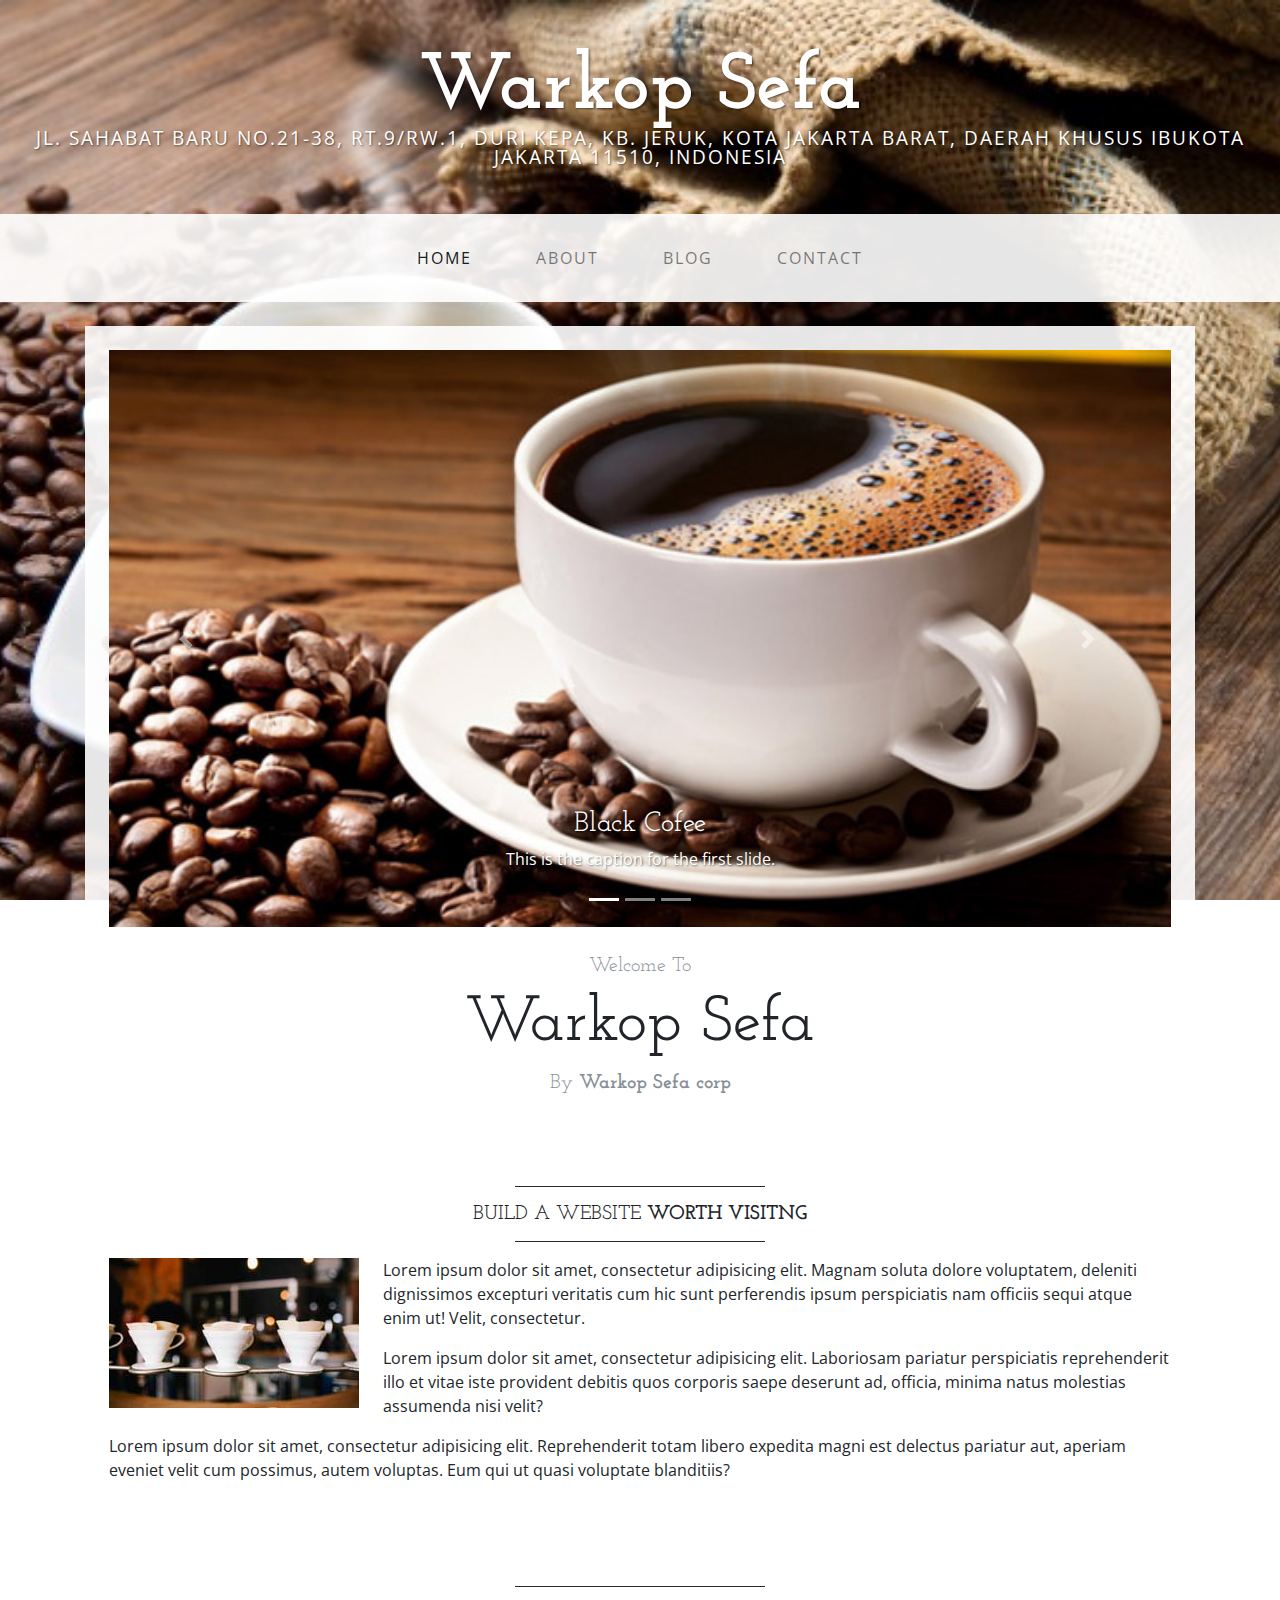
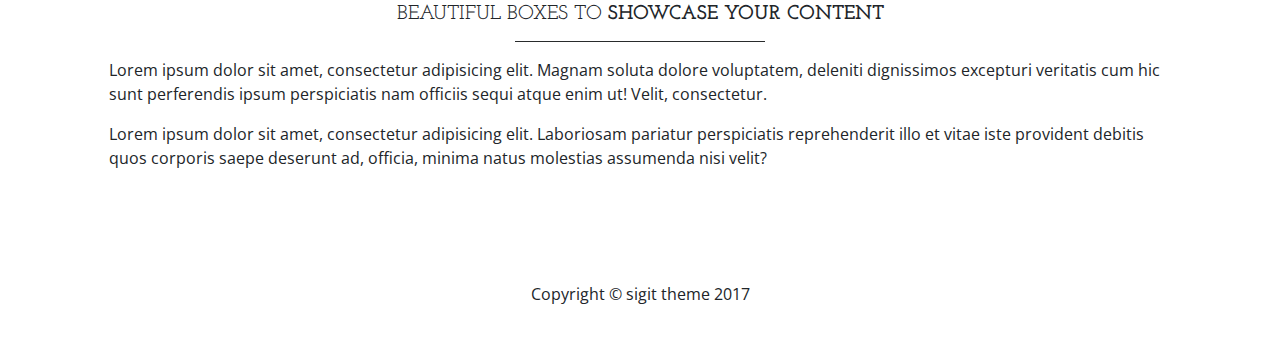
<file: index.html>
<!DOCTYPE html>
<html lang="en">

  <head>

    <meta charset="utf-8">
    <meta name="viewport" content="width=device-width, initial-scale=1, shrink-to-fit=no">
    <meta name="description" content="">
    <meta name="author" content="">

    <title>Warkop Sefa</title>

    <!-- Bootstrap core CSS -->
    <link href="assets/css/bootstrap.min.css" rel="stylesheet">

    <!-- Custom fonts for this template -->
    <link href="https://fonts.googleapis.com/css?family=Open+Sans:300italic,400italic,600italic,700italic,800italic,400,300,600,700,800" rel="stylesheet" type="text/css">
    <link href="https://fonts.googleapis.com/css?family=Josefin+Slab:100,300,400,600,700,100italic,300italic,400italic,600italic,700italic" rel="stylesheet" type="text/css">

    <!-- Custom styles for this template -->
    <link href="assets/css/style.css" rel="stylesheet">

  </head>

  <body>

    <div class="tagline-upper text-center text-heading text-shadow text-white mt-5 d-none d-lg-block">Warkop Sefa</div>
    <div class="tagline-lower text-center text-expanded text-shadow text-uppercase text-white mb-5 d-none d-lg-block">Jl. Sahabat Baru No.21-38, RT.9/RW.1, Duri Kepa, Kb. Jeruk, Kota Jakarta Barat, Daerah Khusus Ibukota Jakarta 11510, Indonesia</div>

    <!-- Navigation -->
    <nav class="navbar navbar-expand-lg navbar-light bg-faded py-lg-4">
      <div class="container">
        <a class="navbar-brand text-uppercase text-expanded font-weight-bold d-lg-none" href="#"></a>
        <button class="navbar-toggler" type="button" data-toggle="collapse" data-target="#navbarResponsive" aria-controls="navbarResponsive" aria-expanded="false" aria-label="Toggle navigation">
          <span class="navbar-toggler-icon"></span>
        </button>
        <div class="collapse navbar-collapse" id="navbarResponsive">
          <ul class="navbar-nav mx-auto">
            <li class="nav-item active px-lg-4">
              <a class="nav-link text-uppercase text-expanded" href="index.html">Home
                <span class="sr-only">(current)</span>
              </a>
            </li>
            <li class="nav-item px-lg-4">
              <a class="nav-link text-uppercase text-expanded" href="about.html">About</a>
            </li>
            <li class="nav-item px-lg-4">
              <a class="nav-link text-uppercase text-expanded" href="blog.html">Blog</a>
            </li>
            <li class="nav-item px-lg-4">
              <a class="nav-link text-uppercase text-expanded" href="contact.html">Contact</a>
            </li>
          </ul>
        </div>
      </div>
    </nav>

    <div class="container">

      <div class="bg-faded p-4 my-4">
        <!-- Image Carousel -->
        <div id="carouselExampleIndicators" class="carousel slide" data-ride="carousel">
          <ol class="carousel-indicators">
            <li data-target="#carouselExampleIndicators" data-slide-to="0" class="active"></li>
            <li data-target="#carouselExampleIndicators" data-slide-to="1"></li>
            <li data-target="#carouselExampleIndicators" data-slide-to="2"></li>
          </ol>
          <div class="carousel-inner" role="listbox">
            <div class="carousel-item active">
              <img class="d-block img-fluid w-100" src="assets/img/coffeitem.jpg" alt="">
              <div class="carousel-caption d-none d-md-block">
                <h3 class="text-shadow">Black Cofee</h3>
                <p class="text-shadow">This is the caption for the first slide.</p>
              </div>
            </div>
            <div class="carousel-item">
              <img class="d-block img-fluid w-100" src="assets/img/coffeelate.jpg" alt="">
              <div class="carousel-caption d-none d-md-block">
                <h3 class="text-shadow">Cofee Late</h3>
                <p class="text-shadow">This is the caption for the second slide.</p>
              </div>
            </div>
            <div class="carousel-item">
              <img class="d-block img-fluid w-100" src="assets/img/mocachino.jpg" alt="">
              <div class="carousel-caption d-none d-md-block">
                <h3 class="text-shadow">Mochacino</h3>
                <p class="text-shadow">This is the caption for the third slide.</p>
              </div>
            </div>
          </div>
          <a class="carousel-control-prev" href="#carouselExampleIndicators" role="button" data-slide="prev">
            <span class="carousel-control-prev-icon" aria-hidden="true"></span>
            <span class="sr-only">Previous</span>
          </a>
          <a class="carousel-control-next" href="#carouselExampleIndicators" role="button" data-slide="next">
            <span class="carousel-control-next-icon" aria-hidden="true"></span>
            <span class="sr-only">Next</span>
          </a>
        </div>
        <!-- Welcome Message -->
        <div class="text-center mt-4">
          <div class="text-heading text-muted text-lg">Welcome To</div>
          <h1 class="my-2">Warkop Sefa</h1>
          <div class="text-heading text-muted text-lg">By
            <strong>Warkop Sefa corp</strong>
          </div>
        </div>
      </div>

      <div class="bg-faded p-4 my-4">
        <hr class="divider">
        <h2 class="text-center text-lg text-uppercase my-0">Build a website
          <strong>worth visitng</strong>
        </h2>
        <hr class="divider">
        <img class="img-fluid float-left mr-4 d-none d-lg-block" src="assets/img/intro-pic.jpg" alt="">
        <p>Lorem ipsum dolor sit amet, consectetur adipisicing elit. Magnam soluta dolore voluptatem, deleniti dignissimos excepturi veritatis cum hic sunt perferendis ipsum perspiciatis nam officiis sequi atque enim ut! Velit, consectetur.</p>
        <p>Lorem ipsum dolor sit amet, consectetur adipisicing elit. Laboriosam pariatur perspiciatis reprehenderit illo et vitae iste provident debitis quos corporis saepe deserunt ad, officia, minima natus molestias assumenda nisi velit?</p>
        <p>Lorem ipsum dolor sit amet, consectetur adipisicing elit. Reprehenderit totam libero expedita magni est delectus pariatur aut, aperiam eveniet velit cum possimus, autem voluptas. Eum qui ut quasi voluptate blanditiis?</p>
      </div>

      <div class="bg-faded p-4 my-4">
        <hr class="divider">
        <h2 class="text-center text-lg text-uppercase my-0">Beautiful boxes to
          <strong>showcase your content</strong>
        </h2>
        <hr class="divider">
        <p>Lorem ipsum dolor sit amet, consectetur adipisicing elit. Magnam soluta dolore voluptatem, deleniti dignissimos excepturi veritatis cum hic sunt perferendis ipsum perspiciatis nam officiis sequi atque enim ut! Velit, consectetur.</p>
        <p>Lorem ipsum dolor sit amet, consectetur adipisicing elit. Laboriosam pariatur perspiciatis reprehenderit illo et vitae iste provident debitis quos corporis saepe deserunt ad, officia, minima natus molestias assumenda nisi velit?</p>
      </div>

    </div>
    <!-- /.container -->

    <footer class="bg-faded text-center py-5">
      <div class="container">
        <p class="m-0">Copyright &copy; sigit theme 2017</p>
      </div>
    </footer>

    <!-- Bootstrap core JavaScript -->
    <script src="assets/jquery/jquery.min.js"></script>
    <script src="assets/jquery/popper.min.js"></script>
    <script src="assets/jquery/bootstrap.min.js"></script>

  </body>

</html>
</file>
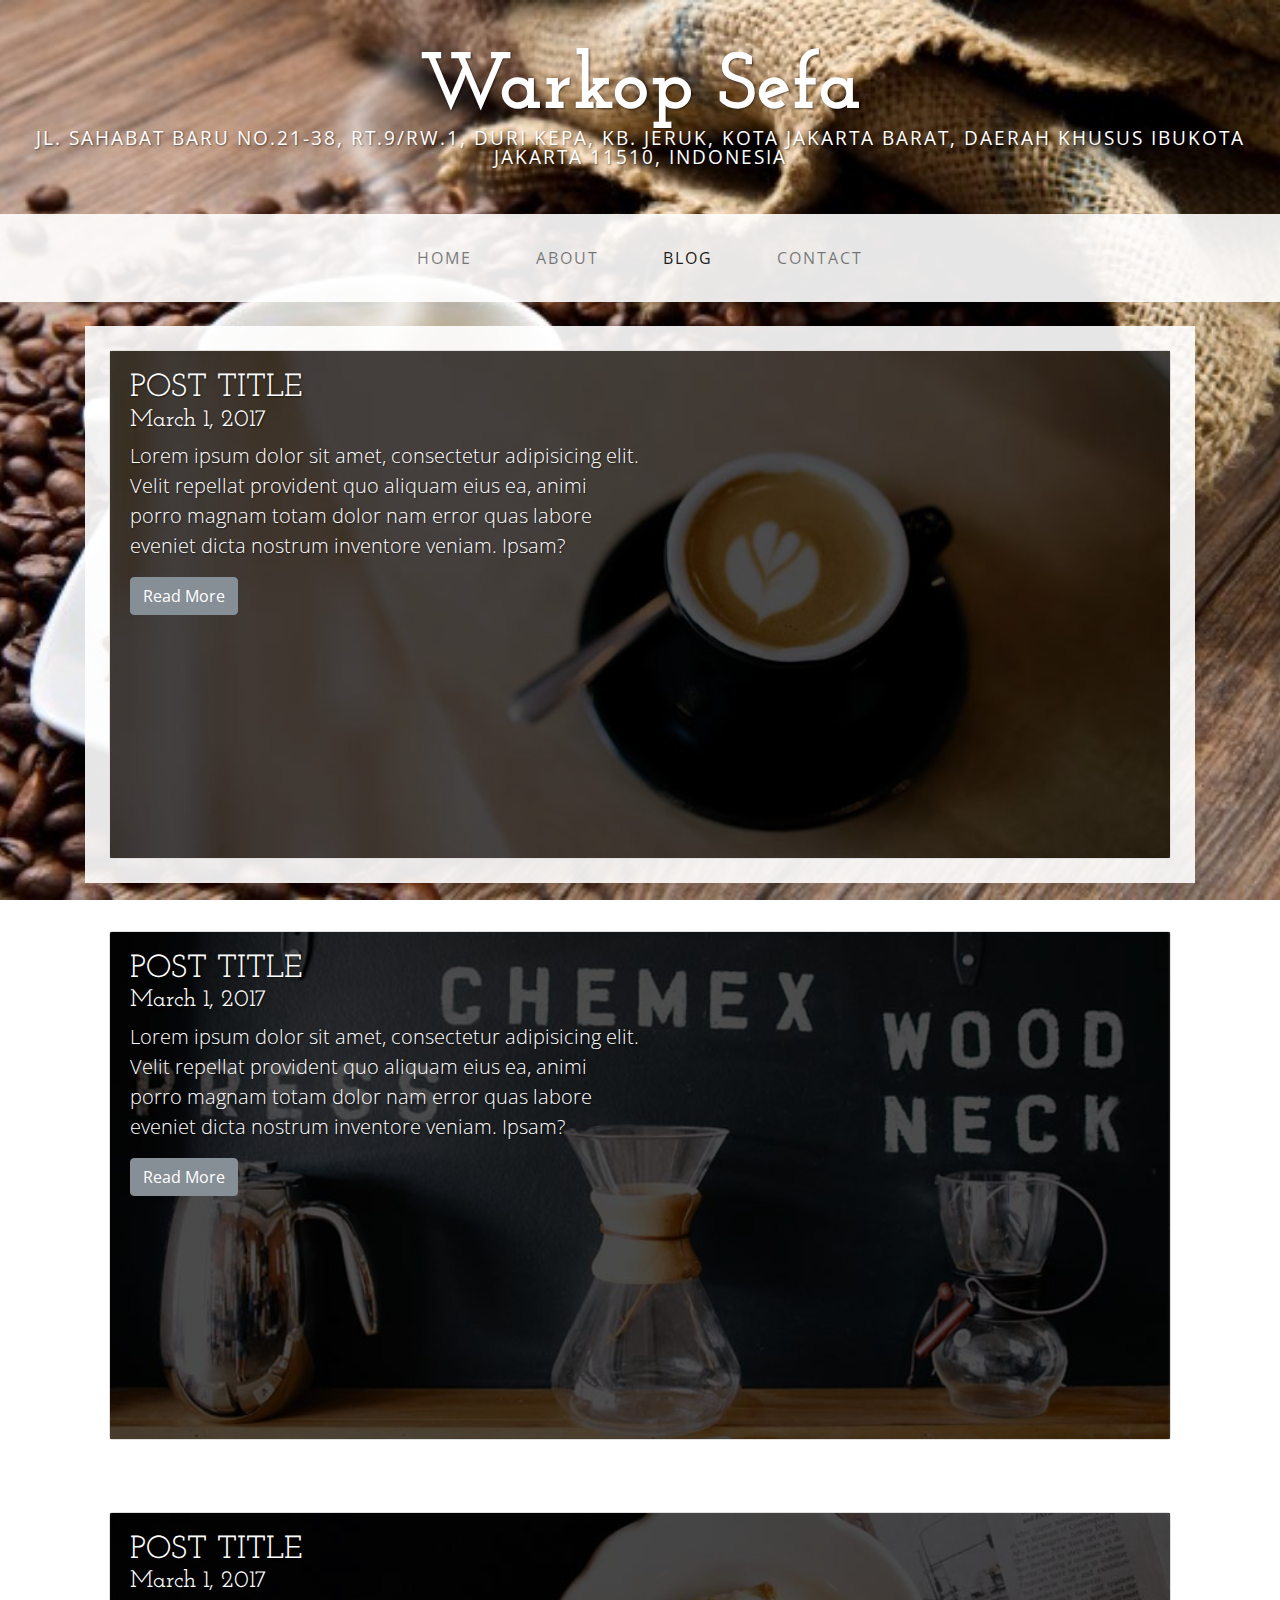
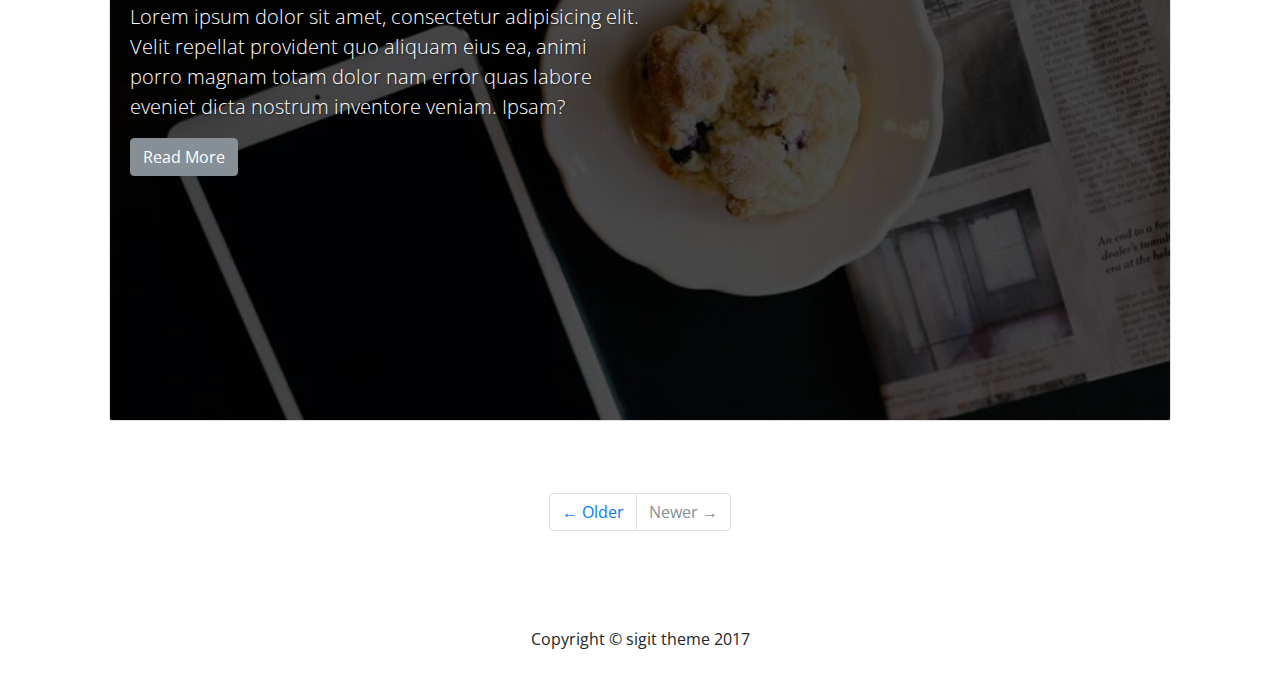
<file: blog.html>
<!DOCTYPE html>
<html lang="en">

  <head>

    <meta charset="utf-8">
    <meta name="viewport" content="width=device-width, initial-scale=1, shrink-to-fit=no">
    <meta name="description" content="">
    <meta name="author" content="">

    <title>Warkop Sefa</title>

    <!-- Bootstrap core CSS -->
    <link href="assets/css/bootstrap.min.css" rel="stylesheet">

    <!-- Custom fonts for this template -->
    <link href="https://fonts.googleapis.com/css?family=Open+Sans:300italic,400italic,600italic,700italic,800italic,400,300,600,700,800" rel="stylesheet" type="text/css">
    <link href="https://fonts.googleapis.com/css?family=Josefin+Slab:100,300,400,600,700,100italic,300italic,400italic,600italic,700italic" rel="stylesheet" type="text/css">

    <!-- Custom styles for this template -->
    <link href="assets/css/style.css" rel="stylesheet">

  </head>

  <body>

    <div class="tagline-upper text-center text-heading text-shadow text-white mt-5 d-none d-lg-block">Warkop Sefa</div>
    <div class="tagline-lower text-center text-expanded text-shadow text-uppercase text-white mb-5 d-none d-lg-block">Jl. Sahabat Baru No.21-38, RT.9/RW.1, Duri Kepa, Kb. Jeruk, Kota Jakarta Barat, Daerah Khusus Ibukota Jakarta 11510, Indonesia</div>

    <!-- Navigation -->
    <nav class="navbar navbar-expand-lg navbar-light bg-faded py-lg-4">
      <div class="container">
        <a class="navbar-brand text-uppercase text-expanded font-weight-bold d-lg-none" href="#"></a>
        <button class="navbar-toggler" type="button" data-toggle="collapse" data-target="#navbarResponsive" aria-controls="navbarResponsive" aria-expanded="false" aria-label="Toggle navigation">
          <span class="navbar-toggler-icon"></span>
        </button>
        <div class="collapse navbar-collapse" id="navbarResponsive">
          <ul class="navbar-nav mx-auto">
            <li class="nav-item px-lg-4">
              <a class="nav-link text-uppercase text-expanded" href="index.html">Home
                <span class="sr-only">(current)</span>
              </a>
            </li>
            <li class="nav-item px-lg-4">
              <a class="nav-link text-uppercase text-expanded" href="about.html">About</a>
            </li>
            <li class="nav-item active px-lg-4">
              <a class="nav-link text-uppercase text-expanded" href="blog.html">Blog</a>
            </li>
            <li class="nav-item px-lg-4">
              <a class="nav-link text-uppercase text-expanded" href="contact.html">Contact</a>
            </li>
          </ul>
        </div>
      </div>
    </nav>

    <div class="container">

      <div class="bg-faded p-4 my-4">
        <div class="card card-inverse">
          <img class="card-img img-fluid w-100" src="assets/img/slide-1.jpg" alt="">
          <div class="card-img-overlay bg-overlay">
            <h2 class="card-title text-shadow text-white text-uppercase mb-0">Post Title</h2>
            <h4 class="text-shadow text-white">March 1, 2017</h4>
            <p class="lead card-text text-shadow text-white w-50 d-none d-lg-block">Lorem ipsum dolor sit amet, consectetur adipisicing elit. Velit repellat provident quo aliquam eius ea, animi porro magnam totam dolor nam error quas labore eveniet dicta nostrum inventore veniam. Ipsam?</p>
            <a href="#" class="btn btn-secondary">Read More</a>
          </div>
        </div>
      </div>

      <div class="bg-faded p-4 my-4">
        <div class="card card-inverse">
          <img class="card-img img-fluid w-100" src="assets/img/slide-2.jpg" alt="">
          <div class="card-img-overlay bg-overlay">
            <h2 class="card-title text-shadow text-white text-uppercase mb-0">Post Title</h2>
            <h4 class="text-shadow text-white">March 1, 2017</h4>
            <p class="lead card-text text-shadow text-white w-50 d-none d-lg-block">Lorem ipsum dolor sit amet, consectetur adipisicing elit. Velit repellat provident quo aliquam eius ea, animi porro magnam totam dolor nam error quas labore eveniet dicta nostrum inventore veniam. Ipsam?</p>
            <a href="#" class="btn btn-secondary">Read More</a>
          </div>
        </div>
      </div>

      <div class="bg-faded p-4 my-4">
        <div class="card card-inverse">
          <img class="card-img img-fluid w-100" src="assets/img/slide-3.jpg" alt="">
          <div class="card-img-overlay bg-overlay">
            <h2 class="card-title text-shadow text-white text-uppercase mb-0">Post Title</h2>
            <h4 class="text-shadow text-white">March 1, 2017</h4>
            <p class="lead card-text text-shadow text-white w-50 d-none d-lg-block">Lorem ipsum dolor sit amet, consectetur adipisicing elit. Velit repellat provident quo aliquam eius ea, animi porro magnam totam dolor nam error quas labore eveniet dicta nostrum inventore veniam. Ipsam?</p>
            <a href="#" class="btn btn-secondary">Read More</a>
          </div>
        </div>
      </div>

      <!-- Pagination -->
      <div class="bg-faded p-4 my-4">
        <ul class="pagination justify-content-center mb-0">
          <li class="page-item">
            <a class="page-link" href="#">&larr; Older</a>
          </li>
          <li class="page-item disabled">
            <a class="page-link" href="#">Newer &rarr;</a>
          </li>
        </ul>
      </div>

    </div>
    <!-- /.container -->

    <footer class="bg-faded text-center py-5">
      <div class="container">
        <p class="m-0">Copyright &copy; sigit theme 2017</p>
      </div>
    </footer>

    <!-- Bootstrap core JavaScript -->
    <script src="assets/jquery/jquery.min.js"></script>
    <script src="assets/jquery/popper.min.js"></script>
    <script src="assets/jquery/bootstrap.min.js"></script>

  </body>

</html>
</file>
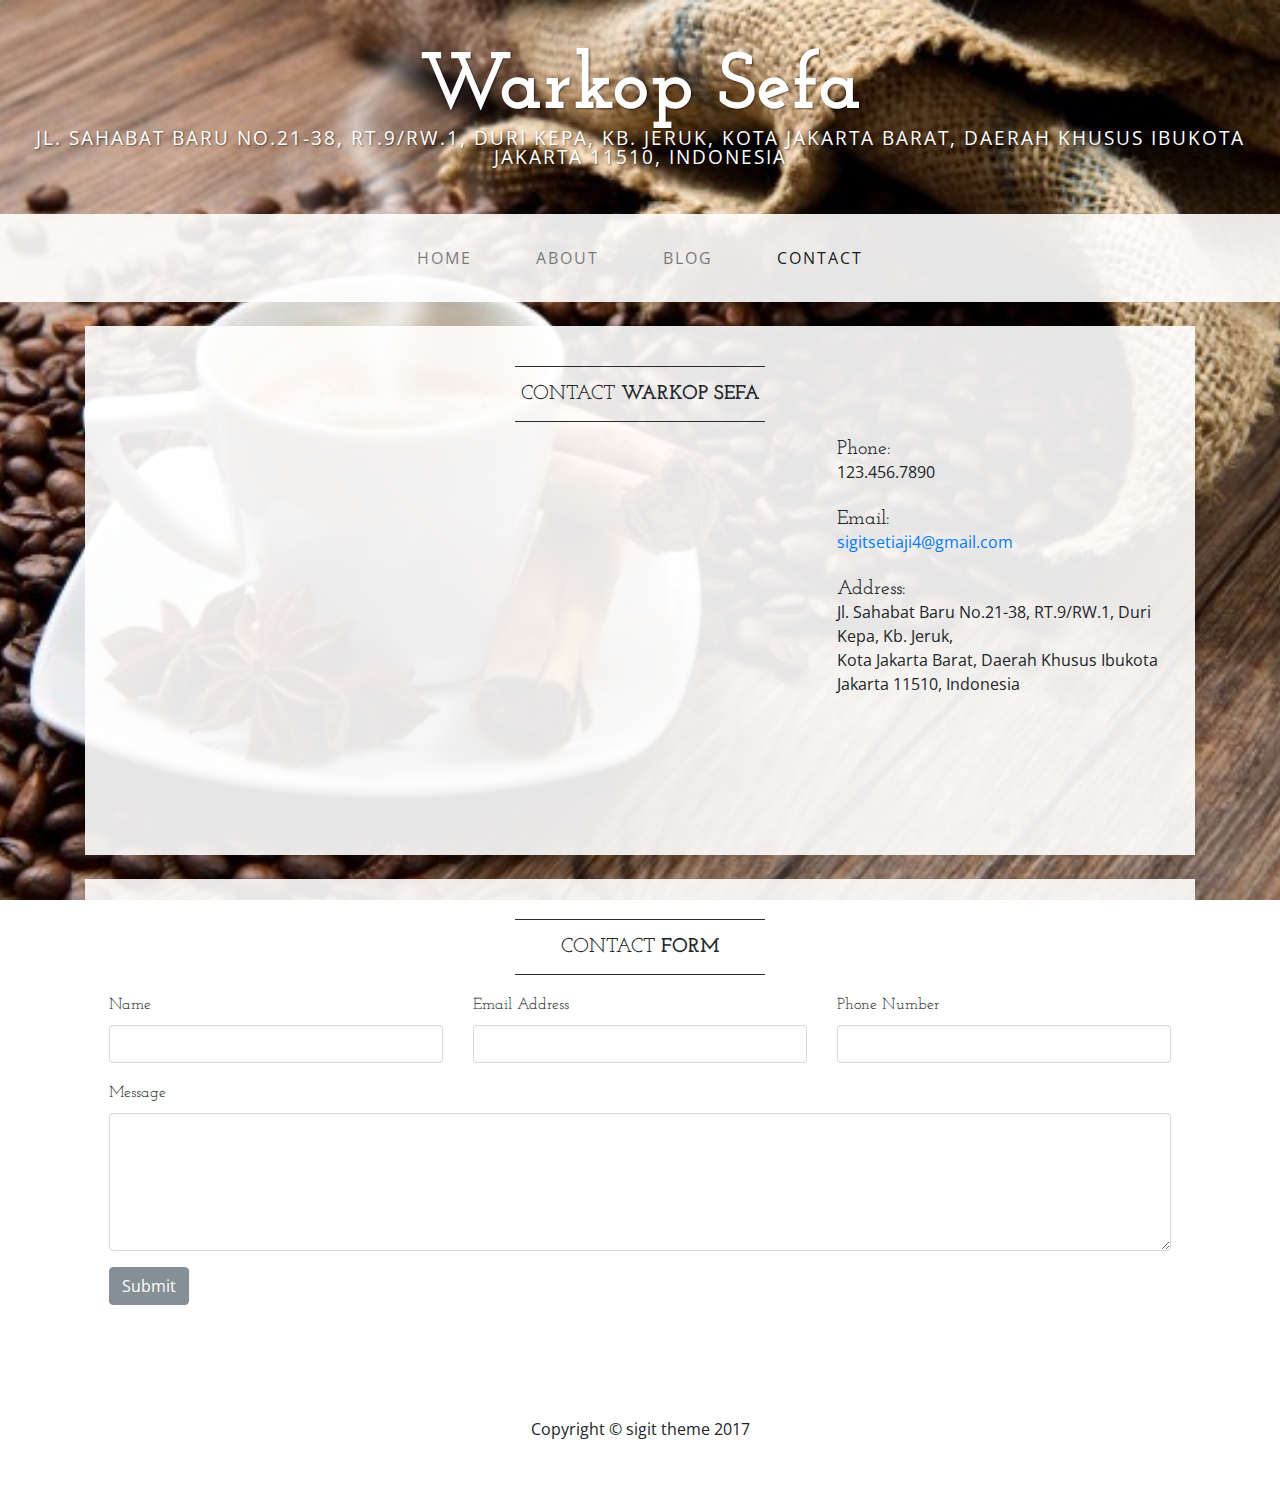
<file: contact.html>
<!DOCTYPE html>
<html lang="en">

  <head>

    <meta charset="utf-8">
    <meta name="viewport" content="width=device-width, initial-scale=1, shrink-to-fit=no">
    <meta name="description" content="">
    <meta name="author" content="">

    <title>Warkop Sefa</title>

    <!-- Bootstrap core CSS -->
    <link href="assets/css/bootstrap.min.css" rel="stylesheet">

    <!-- Custom fonts for this template -->
    <link href="https://fonts.googleapis.com/css?family=Open+Sans:300italic,400italic,600italic,700italic,800italic,400,300,600,700,800" rel="stylesheet" type="text/css">
    <link href="https://fonts.googleapis.com/css?family=Josefin+Slab:100,300,400,600,700,100italic,300italic,400italic,600italic,700italic" rel="stylesheet" type="text/css">

    <!-- Custom styles for this template -->
    <link href="assets/css/style.css" rel="stylesheet">

  </head>

  <body>

    <div class="tagline-upper text-center text-heading text-shadow text-white mt-5 d-none d-lg-block">Warkop Sefa</div>
    <div class="tagline-lower text-center text-expanded text-shadow text-uppercase text-white mb-5 d-none d-lg-block">Jl. Sahabat Baru No.21-38, RT.9/RW.1, Duri Kepa, Kb. Jeruk, Kota Jakarta Barat, Daerah Khusus Ibukota Jakarta 11510, Indonesia</div>

    <!-- Navigation -->
    <nav class="navbar navbar-expand-lg navbar-light bg-faded py-lg-4">
      <div class="container">
        <a class="navbar-brand text-uppercase text-expanded font-weight-bold d-lg-none" href="#"></a>
        <button class="navbar-toggler" type="button" data-toggle="collapse" data-target="#navbarResponsive" aria-controls="navbarResponsive" aria-expanded="false" aria-label="Toggle navigation">
          <span class="navbar-toggler-icon"></span>
        </button>
        <div class="collapse navbar-collapse" id="navbarResponsive">
          <ul class="navbar-nav mx-auto">
            <li class="nav-item px-lg-4">
              <a class="nav-link text-uppercase text-expanded" href="index.html">Home
                <span class="sr-only">(current)</span>
              </a>
            </li>
            <li class="nav-item px-lg-4">
              <a class="nav-link text-uppercase text-expanded" href="about.html">About</a>
            </li>
            <li class="nav-item px-lg-4">
              <a class="nav-link text-uppercase text-expanded" href="blog.html">Blog</a>
            </li>
            <li class="nav-item active px-lg-4">
              <a class="nav-link text-uppercase text-expanded" href="contact.html">Contact</a>
            </li>
          </ul>
        </div>
      </div>
    </nav>

    <div class="container">

      <div class="bg-faded p-4 my-4">
        <hr class="divider">
        <h2 class="text-center text-lg text-uppercase my-0">Contact
          <strong>Warkop Sefa</strong>
        </h2>
        <hr class="divider">
        <div class="row">
          <div class="col-lg-8">
            <div class="embed-responsive embed-responsive-16by9 map-container mb-4 mb-lg-0">
              <iframe frameborder="0" scrolling="no" marginheight="0" marginwidth="0" src="http://maps.google.com/maps?hl=en&amp;ie=UTF8&amp;ll=37.0625,-95.677068&amp;spn=56.506174,79.013672&amp;t=m&amp;z=4&amp;output=embed"></iframe>
            </div>
          </div>
          <div class="col-lg-4">
            <h5 class="mb-0">Phone:</h5>
            <div class="mb-4">123.456.7890</div>
            <h5 class="mb-0">Email:</h5>
            <div class="mb-4">
              <a href="mailto:name@example.com">sigitsetiaji4@gmail.com</a>
            </div>
            <h5 class="mb-0">Address:</h5>
            <div class="mb-4">
              Jl. Sahabat Baru No.21-38, RT.9/RW.1, Duri Kepa, Kb. Jeruk, 
              <br>Kota Jakarta Barat, Daerah Khusus Ibukota Jakarta 11510, Indonesia
            </div>
          </div>
        </div>
      </div>

      <div class="bg-faded p-4 my-4">
        <hr class="divider">
        <h2 class="text-center text-lg text-uppercase my-0">Contact
          <strong>Form</strong>
        </h2>
        <hr class="divider">
        <form>
          <div class="row">
            <div class="form-group col-lg-4">
              <label class="text-heading">Name</label>
              <input type="text" class="form-control">
            </div>
            <div class="form-group col-lg-4">
              <label class="text-heading">Email Address</label>
              <input type="email" class="form-control">
            </div>
            <div class="form-group col-lg-4">
              <label class="text-heading">Phone Number</label>
              <input type="tel" class="form-control">
            </div>
            <div class="clearfix"></div>
            <div class="form-group col-lg-12">
              <label class="text-heading">Message</label>
              <textarea class="form-control" rows="6"></textarea>
            </div>
            <div class="form-group col-lg-12">
              <button type="submit" class="btn btn-secondary">Submit</button>
            </div>
          </div>
        </form>
      </div>

    </div>
    <!-- /.container -->

    <footer class="bg-faded text-center py-5">
      <div class="container">
        <p class="m-0">Copyright &copy; sigit theme 2017</p>
      </div>
    </footer>

    <!-- Bootstrap core JavaScript -->
    <script src="assets/jquery/jquery.min.js"></script>
    <script src="assets/jquery/popper.min.js"></script>
    <script src="assets/jquery/bootstrap.min.js"></script>

    <!-- Zoom when clicked function for Google Map -->
    <script>
      $('.map-container').click(function () {
        $(this).find('iframe').addClass('clicked')
      }).mouseleave(function () {
        $(this).find('iframe').removeClass('clicked')
      });
    </script>

  </body>

</html>
</file>
<file: assets/css/style.css>
body {
  font-family: "Open Sans", Helvetica, Arial, sans-serif;
  background: url('../img/coffebg.jpg') no-repeat center center fixed;
  -webkit-background-size: cover;
  -moz-background-size: cover;
  background-size: cover;
  -o-background-size: cover;
}

h1, h2, h3, h4, h5, h6, .text-heading {
  font-family: "Josefin Slab", "Helvetica Neue", Helvetica, Arial, sans-serif;
}

h1 {
  font-size: 4rem;
}

.tagline-upper {
  font-size: 5rem;
  font-weight: 700;
  line-height: 1;
}

.tagline-lower {
  font-size: 1.2rem;
  line-height: 1;
}

.text-expanded {
  letter-spacing: 2px;
}

.text-shadow {
  text-shadow: 1px 1px 2px rgba(0, 0, 0, 0.5);
}

.text-lg {
  font-size: 1.25rem;
}

.bg-faded {
  background-color: rgba(255, 255, 255, 0.9);
}

.bg-overlay {
  background-color: rgba(0, 0, 0, 0.7);
}

hr.divider {
  border-color: #292b2c;
  max-width: 250px;
}

.map-container iframe {
  pointer-events: none;
}

.map-container iframe.clicked {
  pointer-events: auto;
}
</file>
